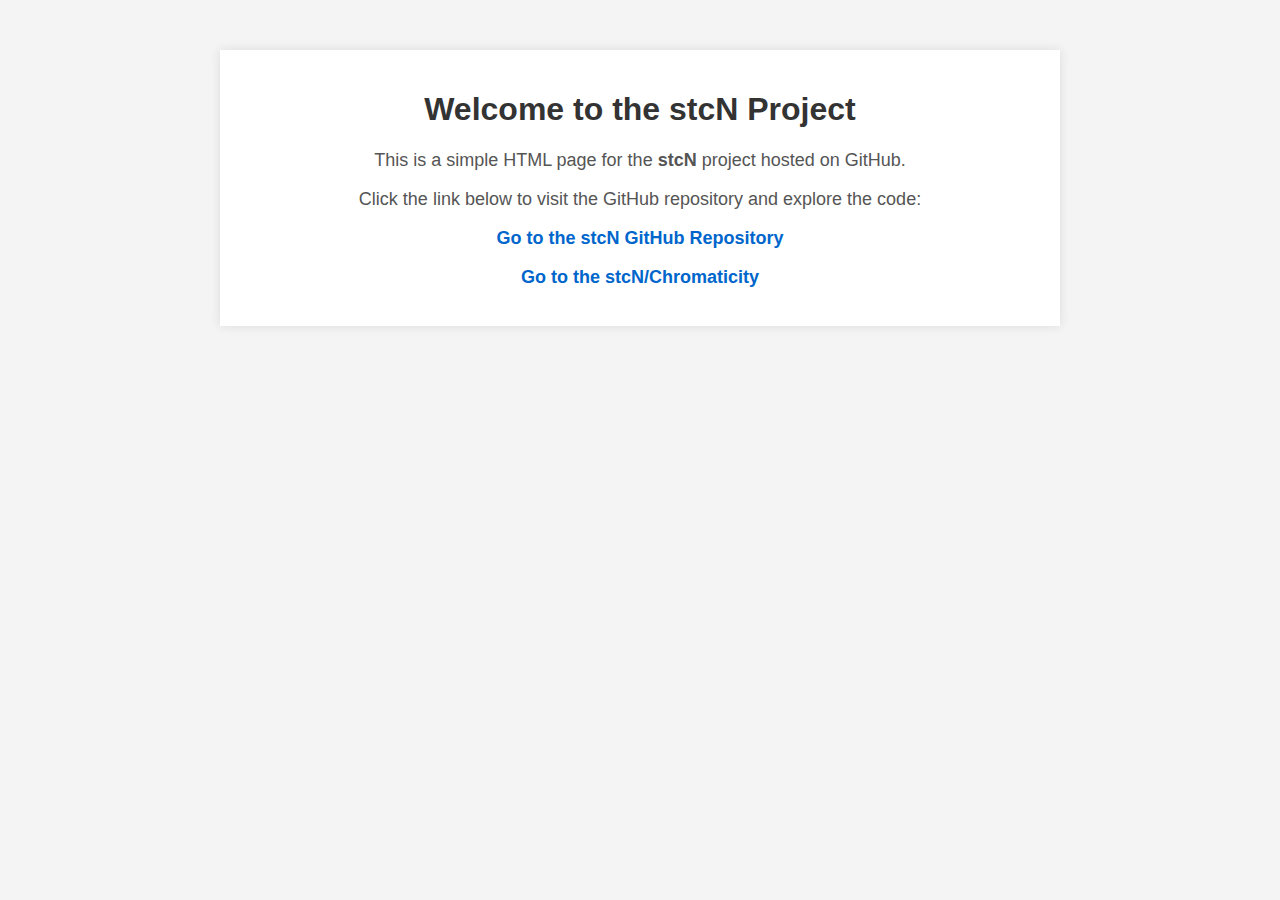
<file: index.html>
<!DOCTYPE html>
<html lang="en">
  <head>
    <meta charset="UTF-8" />
    <meta name="viewport" content="width=device-width, initial-scale=1.0" />
    <title>stcN Project</title>
    <style>
      body {
        font-family: Arial, sans-serif;
        margin: 0;
        padding: 0;
        background-color: #f4f4f4;
        text-align: center;
      }
      .container {
        max-width: 800px;
        margin: 50px auto;
        padding: 20px;
        background-color: white;
        box-shadow: 0 0 10px rgba(0, 0, 0, 0.1);
      }
      h1 {
        color: #333;
      }
      p {
        color: #555;
        font-size: 18px;
      }
      a {
        color: #0066cc;
        text-decoration: none;
        font-weight: bold;
      }
      a:hover {
        text-decoration: underline;
      }
    </style>
    <script
      async
      src="https://www.googletagmanager.com/gtag/js?id=G-6V7TKCMSTY"
    ></script>
    <script>
      window.dataLayer = window.dataLayer || [];
      function gtag() {
        dataLayer.push(arguments);
      }
      gtag("js", new Date());

      gtag("config", "G-6V7TKCMSTY");
    </script>
  </head>
  <body>
    <div class="container">
      <h1>Welcome to the stcN Project</h1>
      <p>
        This is a simple HTML page for the <strong>stcN</strong> project hosted
        on GitHub.
      </p>
      <p>
        Click the link below to visit the GitHub repository and explore the
        code:
      </p>
      <p>
        <a href="https://github.com/rlaghdtlr/stcN" target="_blank"
          >Go to the stcN GitHub Repository</a
        >
      </p>
      <p>
        <a href="https://rlaghdtlr.github.io/stcN/chromaticity/" target="_blank"
          >Go to the stcN/Chromaticity</a
        >
      </p>
      <!-- <p>
        <a href="https://github.com/rlaghdtlr/stcN" target="_blank"
          >Go to the stcN GitHub Repository</a
        >
      </p> -->
    </div>
  </body>
</html>
</file>
